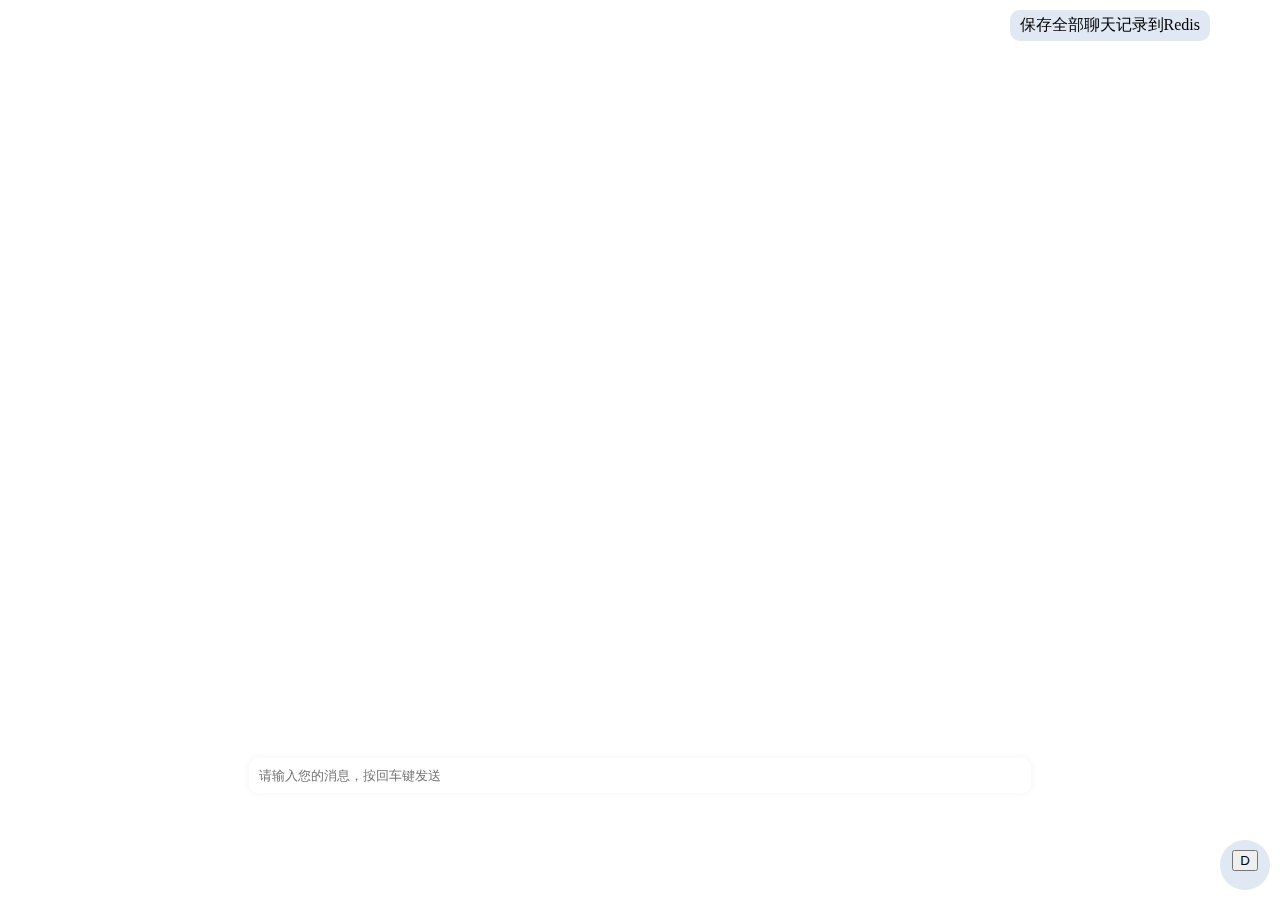
<file: ToolsCollection/src/main/resources/static/ai_chat.html>
<!DOCTYPE html>
<html>

<head>
    <meta name="viewport" content="width=device-width, initial-scale=1">
    <link rel="stylesheet" href="css/aichat.css">
</head>


<body>
<!-- 聊天记录容器 -->
<div class="container" id="message-container"></div>

<!-- 用户输入框 -->
<div class="chatbox">
    <input type="text" id="user-input" class="user-input" placeholder="请输入您的消息，按回车键发送">
    <div class="download-button">
        <button onclick="downloadChat()">D</button>
    </div>
    <!-- 添加同步按钮 -->
    <!-- 将同步按钮改为保存全部聊天记录到Redis按钮 -->
    <div class="sync-button" onclick="saveAllChatToRedis()">保存全部聊天记录到Redis</div>
</div>

<!-- 在body的末尾包含 /js/aichat.js，确保它可以访问DOM元素 -->
<script src="js/aichat.js"></script>
</body>


</html>
</file>
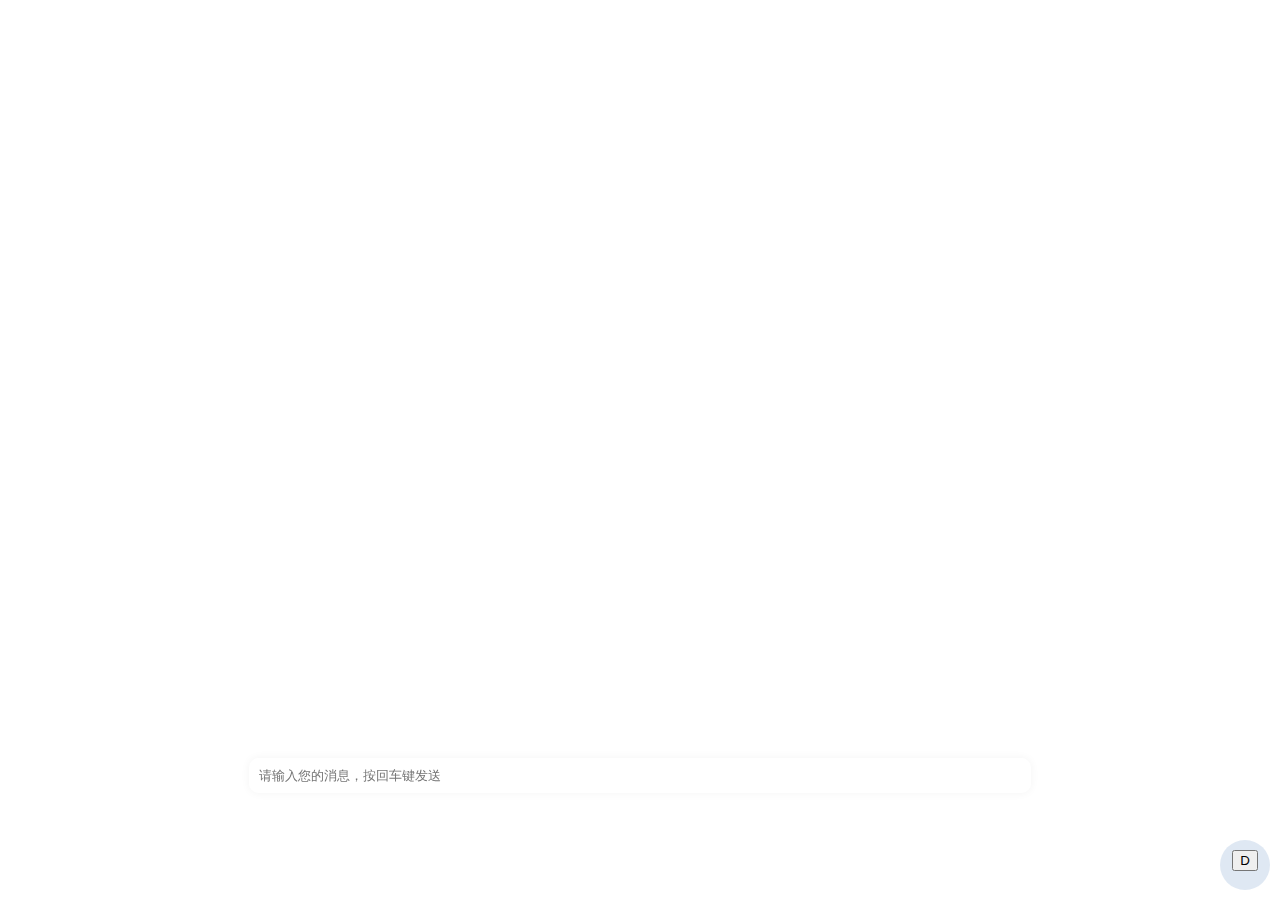
<file: ToolsCollection/src/main/resources/static/data.html>
<!DOCTYPE html>
<html>

<head>


  <meta name="viewport" content="width=device-width, initial-scale=1">

  <style>
    /* CSS样式 */

    .container {
      padding: 10px;
      max-width: 75%;
      margin: 0 auto;
      height: 80vh;
      overflow: auto;
      background: rgba(255, 255, 255, 0.5);
      backdrop-filter: blur(10px);
    }

    @media screen and (max-width: 768px) {
      .container {
        max-width: 100%;
      }
    }

    /* Message common styles */
    .message {
      padding: 10px;
      border-radius: 10px;
      margin: 10px 0;
      position: relative;
    }

    /* AI response message */
    .ai-response {
      background-color: #E7E7E7;
      color: black;
    }

    /* User message */
    .user-message {
      background-color: #C0D2E7;
      color: black;
    }

    /* Copy button */
    .copy-button {
      position: absolute;
      top: 10px;
      right: 10px;
      background-color: rgba(192, 210, 231, 0.5);
      border: none;
      border-radius: 50%;
      width: 10px;
      height: 10px;
      cursor: pointer;
    }

    /* Download button */
    .download-button {
      position: absolute;
      right: 10px;
      bottom: 10px;
      background-color: rgba(192, 210, 231, 0.5);
      border: none;
      border-radius: 50%;
      width: 50px;
      height: 50px;
      font-size: 0px;
      text-align: center;
      line-height: 50px;
      cursor: pointer;
    }

    /* User input */
    .user-input {
      width: calc(66% - 60px);
      border: none;
      padding: 10px;
      border-radius: 10px;
      box-shadow: 0 0 10px rgba(0, 0, 0, 0.05);
      background: rgba(255, 255, 255, 0.5);
      backdrop-filter: blur(10px);
    }

    @media screen and (max-width: 768px) {
      .user-input {
        width: calc(100% - 60px);
      }
    }


    /* Chatbox */
    .chatbox {
      display: flex;
      justify-content: center;
      align-items: center;
      padding: 10px;
    }

    /* Separator */
    .separator {
      width: 10px;
      height: 10px;
      background-color: #bbb;
      border-radius: 50%;
      margin: 5px 0;
    }
  </style>
</head>

<body>
<!-- 聊天记录容器 -->
<div class="container" id="message-container"></div>

<!-- 用户输入框 -->
<div class="chatbox">
  <input type="text" id="user-input" class="user-input" placeholder="请输入您的消息，按回车键发送">
  <div class="download-button">
    <button onclick="downloadChat()">D</button>
  </div>
</div>

<script>
  // 初始化聊天记录，从localStorage获取或创建一个新数组
  var chatHistory = JSON.parse(localStorage.getItem("chatHistory")) || [];

  // 向AI发送请求，并将AI回复显示在聊天记录容器中
  async function aiResponse(input) {
    // 用你的Spring Boot应用程序的URL替换此URL
    let url = "http://13.236.186.20:8080/api/generate-text?prompt=" + encodeURIComponent(input);

    let response = await fetch(url);
    let data = await response.text();

    // 使用DOMParser从HTML字符串中提取AI回复
    let parser = new DOMParser();
    let doc = parser.parseFromString(data, "text/html");
    let aiResponse = doc.body.innerText;

    // 添加用户和AI的回复到聊天记录中
    chatHistory.push({ sender: "我", message: input });
    chatHistory.push({ sender: "AI", message: aiResponse });

    // 保存更新后的聊天记录到localStorage
    localStorage.setItem("chatHistory", JSON.stringify(chatHistory));

    return aiResponse;
  }

  // 在聊天记录容器中添加消息
  function appendMessage(sender, message) {
    var container = document.getElementById("message-container");

    var messageDiv = document.createElement("div");
    messageDiv.classList.add("message", sender === "AI" ? "ai-response" : "user-message");
    messageDiv.innerText = sender + "：" + message;
    container.appendChild(messageDiv);

    if (sender === "AI") {
      // 创建复制按钮并添加到AI回复框的最右边
      var copyButton = document.createElement("button");
      copyButton.classList.add("copy-button");
      copyButton.addEventListener("click", function () {
        copyAiResponse(message);
      });

      messageDiv.appendChild(copyButton);

      // 添加分割线
      var separator = document.createElement("div");
      separator.classList.add("separator");
      messageDiv.appendChild(separator);
    }

    container.scrollTop = container.scrollHeight;
  }

  // 处理用户输入和AI回复
  function submit() {
    var input = document.getElementById("user-input").value.trim();
    if (input !== "") {
      appendMessage("我", input);
      document.getElementById("user-input").value = "";

      aiResponse(input).then(response => {
        appendMessage("AI", response);
      });
    }
  }

  // 监听回车键，按回车键发送用户输入的消息
  document.getElementById("user-input").addEventListener("keyup", function (event) {
    if (event.keyCode === 13) {
      event.preventDefault();
      submit();
    }
  });

  // 复制AI回复内容到剪贴板
  function copyAiResponse(response) {
    var tempInput = document.createElement("textarea");
    tempInput.value = response;
    document.body.appendChild(tempInput);
    tempInput.select();
    document.execCommand("copy");
    document.body.removeChild(tempInput);


  }

  // 下载聊天记录为txt文件
  function downloadChat() {
    var chatContent = "";

    // 生成聊天内容
    var conversation = "";
    for (var i = 0; i < chatHistory.length; i++) {
      var { sender, message } = chatHistory[i];
      conversation += sender + "：" + message + "\n";

      // 如果是AI回复，添加一定的间距并创建一个新的对话框
      if (sender === "AI") {
        chatContent += "<div class='conversation'>" + conversation + "</div>";
        conversation = "";
      }
    }

    // 创建Blob对象并保存为txt文件
    var blob = new Blob([chatContent], { type: "text/plain" });
    var url = window.URL.createObjectURL(blob);
    var link = document.createElement("a");
    link.href = url;
    link.download = "chat_log.txt";
    document.body.appendChild(link);
    link.click();
    document.body.removeChild(link);
  }


  // 页面加载时，显示所有的聊天记录
  window.onload = function() {
    for (var i = 0; i < chatHistory.length; i++) {
      var { sender, message } = chatHistory[i];
      appendMessage(sender, message);
    }
  };




</script>
</body>

</html>
</file>
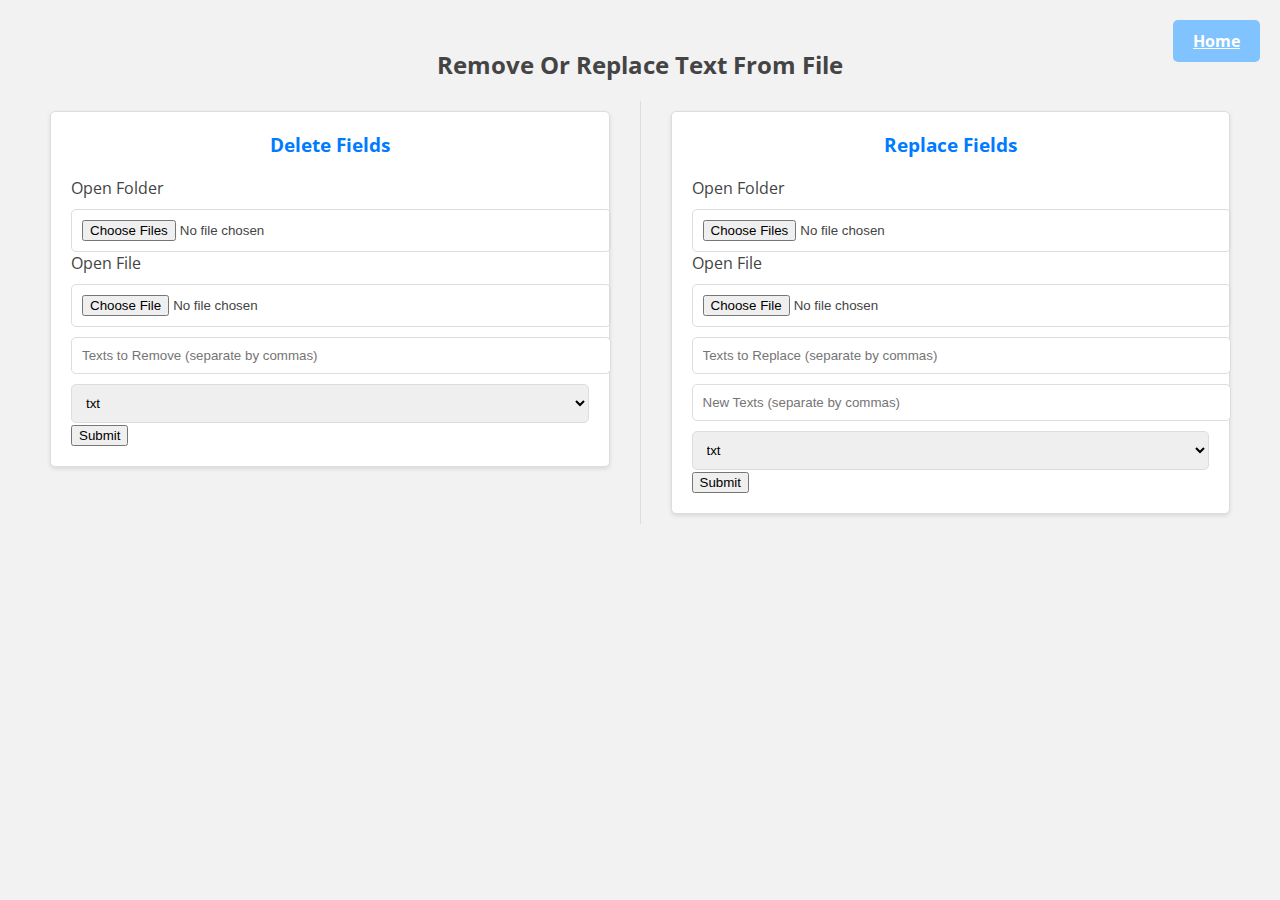
<file: ToolsCollection/src/main/resources/static/removeText.html>
<!DOCTYPE html>
<html>
<head>
    <title>Text Removal</title>
    <script src="https://ajax.googleapis.com/ajax/libs/jquery/3.5.1/jquery.min.js"></script>
    <link href="https://fonts.googleapis.com/css2?family=Open+Sans:wght@300;400&display=swap" rel="stylesheet">
    <style>
        body {
            font-family: 'Open Sans', sans-serif;
            padding: 20px;
            background-color: #F2F2F2;
            color: #444;
        }
        .title {
            text-align: center;
            margin-bottom: 20px;
        }
        .form-container {
            display: flex;
            justify-content: space-between;
            align-items: flex-start; /* Align items at the top */
            margin: 0 auto;
            max-width: 1200px;
        }
        .form-section {
            flex: 1;
            margin: 10px;
            padding: 20px;
            border: 1px solid #ddd;
            border-radius: 5px;
            background-color: #FFF;
            box-shadow: 0 2px 4px rgba(0, 0, 0, 0.1);
        }
        .form-section h3 {
            margin-top: 0;
            margin-bottom: 20px;
            text-align: center;
            color: #007BFF;
        }
        .form-section button {
            margin-top: 20px;
            padding: 10px 20px;
            border: none;
            border-radius: 5px;
            background-color: #80C3FF;
            color: #fff;
            font-weight: bold;
            cursor: pointer;
            transition: background-color 0.3s ease;
            display: block;
            width: 100%;
        }
        .form-section button:hover {
            background-color: #4080FF;
        }
        .form-section select,
        .form-section textarea,
        .form-section input[type="file"],
        .form-section input[type="text"] {
            width: 100%;
            padding: 10px;
            border-radius: 5px;
            border: 1px solid #ddd;
            margin-top: 10px;
        }
        .divider {
            width: 1px;
            background-color: #ddd;
            margin: 0 20px;
            align-self: stretch;
        }
        .home-button {
            position: absolute;
            top: 20px;
            right: 20px;
            padding: 10px 20px;
            border: none;
            border-radius: 5px;
            background-color: #80C3FF;
            color: #fff;
            font-weight: bold;
            cursor: pointer;
            transition: background-color 0.3s ease;
        }
        .home-button:hover {
            background-color: #4080FF;
        }
    </style>
    <script type="text/javascript">
        $(document).ready(function () {
            function previewFiles(event) {
                var files = event.target.files;
                var filesDiv = document.getElementById(event.target.id + 'Preview');
                filesDiv.innerHTML = '';

                var select = document.createElement('select');
                var option = document.createElement('option');
                option.textContent = 'Select a file';
                select.appendChild(option);

                for (var i = 0; i < files.length; i++) {
                    var reader = new FileReader();
                    reader.onload = (function(file) {
                        return function(e) {
                            var option = document.createElement('option');
                            option.textContent = file.name;
                            option.value = e.target.result;
                            select.appendChild(option);
                        };
                    })(files[i]);
                    reader.readAsText(files[i]);
                }

                filesDiv.appendChild(select);

                select.addEventListener('change', function() {
                    var textarea = filesDiv.querySelector('textarea');
                    if (textarea) {
                        filesDiv.removeChild(textarea);
                    }

                    if (select.value) {
                        textarea = document.createElement('textarea');
                        textarea.textContent = select.value;
                        filesDiv.appendChild(textarea);
                    }
                });

                var closeButton = document.createElement('div');
                closeButton.textContent = 'Close';
                closeButton.classList.add('close-button');
                closeButton.onclick = function() {
                    var textarea = filesDiv.querySelector('textarea');
                    if (textarea) {
                        filesDiv.removeChild(textarea);
                    }
                };
                filesDiv.appendChild(closeButton);
            }

            document.getElementById('removeFiles').addEventListener('change', previewFiles, false);
            document.getElementById('removeFile').addEventListener('change', previewFiles, false);
            document.getElementById('replaceFiles').addEventListener('change', previewFiles, false);
            document.getElementById('replaceFile').addEventListener('change', previewFiles, false);
        });
    </script>
</head>
<body>
<div class="title"><h2>Remove Or Replace Text From File</h2></div>

<div class="form-container">
    <div class="form-section">
        <form id="removeTextForm" method="post" action="/removeText" enctype="multipart/form-data">
            <h3>Delete Fields</h3>
            <!-- Delete fields form code here -->
            <div class="open-file-label">Open Folder</div>
            <input type="file" id="removeFiles" name="files" webkitdirectory directory multiple>
            <div class="open-file-label">Open File</div>
            <input type="file" id="removeFile" name="file">
            <input type="text" id="textToRemove" name="textToRemove" placeholder="Texts to Remove (separate by commas)" required><br>
            <select id="removeFileType" name="fileType" required>
                <option value="txt">txt</option>
                <option value="srt">srt</option>
                <option value="md">md</option>
                <option value="html">html</option>
                <option value="pdf">pdf</option>
            </select>
            <input type="submit" class="button submit-button" value="Submit">
            <div id="removeFilesPreview"></div>
            <div id="removeFilePreview"></div>
        </form>
    </div>
    <div class="divider"></div>
    <div class="form-section">
        <form id="replaceTextForm" method="post" action="/replaceText" enctype="multipart/form-data">
            <h3>Replace Fields</h3>
            <!-- Replace fields form code here -->
            <div class="open-file-label">Open Folder</div>
            <input type="file" id="replaceFiles" name="files" webkitdirectory directory multiple>
            <div class="open-file-label">Open File</div>
            <input type="file" id="replaceFile" name="file">
            <input type="text" id="textToReplace" name="textToReplace" placeholder="Texts to Replace (separate by commas)" required><br>
            <input type="text" id="newText" name="newText" placeholder="New Texts (separate by commas)" required><br>
            <select id="replaceFileType" name="fileType" required>
                <option value="txt">txt</option>
                <option value="srt">srt</option>
                <option value="md">md</option>
                <option value="html">html</option>
                <option value="pdf">pdf</option>
            </select>
            <input type="submit" class="button submit-button" value="Submit">
            <div id="replaceFilesPreview"></div>
            <div id="replaceFilePreview"></div>
        </form>
    </div>
</div>
<a href="index.html" class="home-button">Home</a>
</body>
</html>
</file>
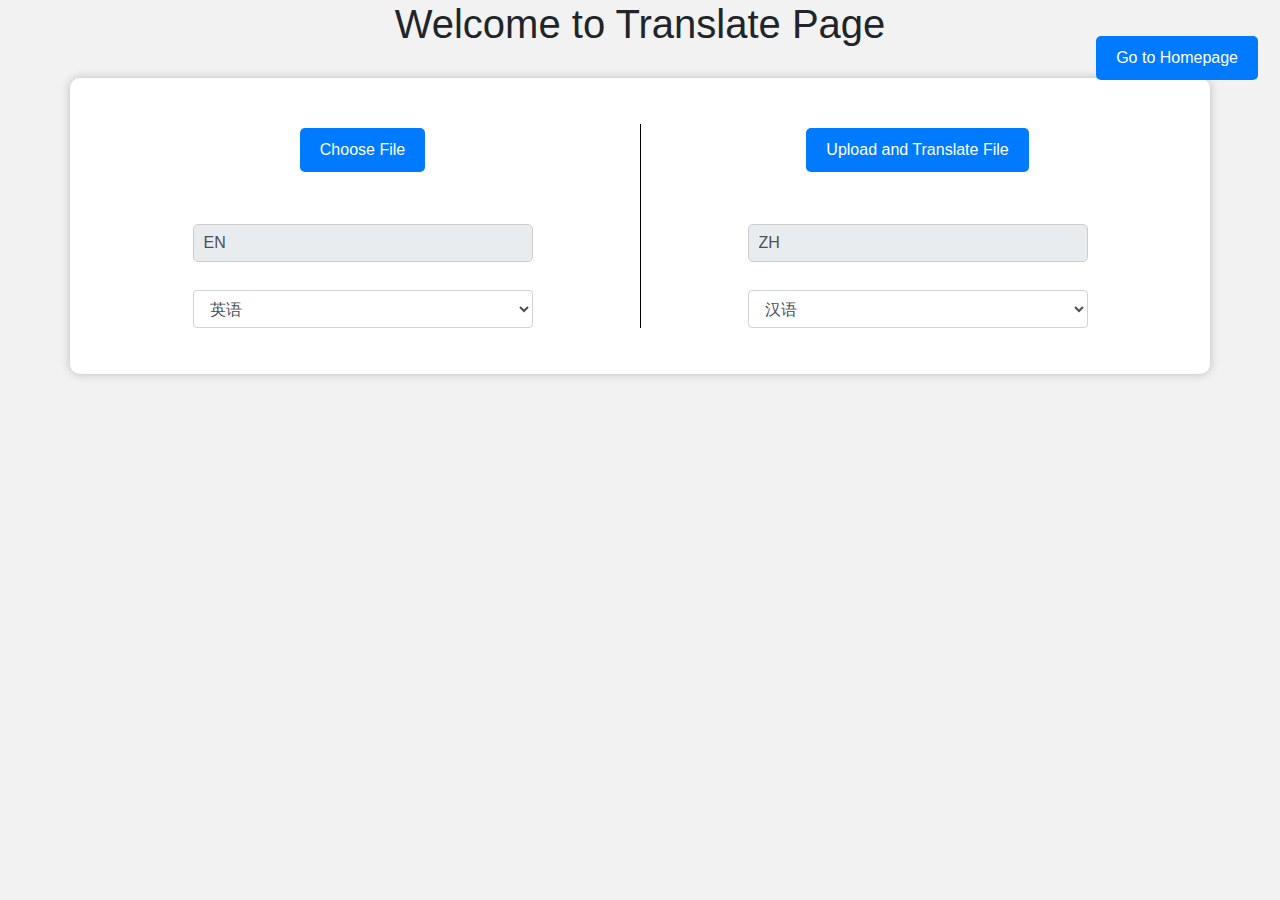
<file: ToolsCollection/src/main/resources/static/translate.html>
<!DOCTYPE html>
<html>
<head>
    <title>Translate Page</title>
    <meta charset="UTF-8">
    <link href="https://fonts.googleapis.com/css2?family=Open+Sans:wght@300;400&display=swap" rel="stylesheet">
    <link rel="stylesheet" type="text/css" href="css/translate.css">
    <link rel="stylesheet" href="https://maxcdn.bootstrapcdn.com/bootstrap/4.5.2/css/bootstrap.min.css">
    <script src="https://ajax.googleapis.com/ajax/libs/jquery/3.5.1/jquery.min.js"></script>
    <style>
        body {
            background-color: #f2f2f2;
        }

        .container {
            margin-top: 30px;
            background-color: #ffffff;
            padding: 30px;
            border-radius: 10px;
            box-shadow: 0px 0px 10px #bbbbbb;
        }

        .middle-line {
            border-left: 1px solid #000;
            position: absolute;
            left: 50%;
            top: 0;
            bottom: 0;
        }

        .button {
            color: white;
            background-color: #007BFF;
            border: none;
            padding: 10px 20px;
            text-align: center;
            text-decoration: none;
            display: inline-block;
            font-size: 16px;
            margin: 4px 2px;
            cursor: pointer;
            border-radius: 5px;
        }

        .button:hover {
            background-color: #0056b3;
        }

        .input-area {
            display: flex;
            flex-direction: column;
            align-items: center; /* To center align buttons */
        }
    </style>
</head>
<body>
<h1 class="text-center mb-4">Welcome to Translate Page</h1>
<div class="container">
    <div class="row mt-3 position-relative">
        <div class="col-md-4 offset-md-1 input-area">
            <input type="file" id="fileInput" hidden>
            <label class="button" for="fileInput">Choose File</label>
            <input type="text" id="sourceLang" class="form-control mt-5" placeholder="Source Language (e.g., en)" disabled>
            <select id="sourceLangSelect" class="form-control mt-2" onchange="updateInput('sourceLang', this)">
                <option data-langcode="EN">英语</option>
                <option data-langcode="ZH">汉语</option>
                <option data-langcode="BG">保加利亚语</option>
                <option data-langcode="CS">捷克语</option>
                <option data-langcode="DA">丹麦语</option>
                <option data-langcode="DE">德语</option>
                <option data-langcode="EL">希腊语</option>
                <option data-langcode="ES">西班牙语</option>
                <option data-langcode="ET">爱沙尼亚语</option>
                <option data-langcode="FI">芬兰语</option>
                <option data-langcode="FR">法语</option>
                <option data-langcode="HU">匈牙利语</option>
                <option data-langcode="ID">印度尼西亚语</option>
                <option data-langcode="IT">意大利语</option>
                <option data-langcode="JA">日语</option>
                <option data-langcode="KO">韩语</option>
                <option data-langcode="LT">立陶宛语</option>
                <option data-langcode="LV">拉脱维亚语</option>
                <option data-langcode="NB">挪威语（博克马尔语）</option>
                <option data-langcode="NL">荷兰语</option>
                <option data-langcode="PL">抛光</option>
                <option data-langcode="PT">葡萄牙语（所有葡萄牙语品种混合）</option>
                <option data-langcode="RO">罗马尼亚语</option>
                <option data-langcode="RU">俄语</option>
                <option data-langcode="SK">斯洛伐克语</option>
                <option data-langcode="SL">斯洛文尼亚语</option>
                <option data-langcode="SV">瑞典语</option>
                <option data-langcode="TR">土耳其语</option>
                <option data-langcode="UK">乌克兰语</option>
            </select>
        </div>
        <div class="middle-line"></div>
        <div class="col-md-4 offset-md-2 input-area">
            <label class="button" onclick="uploadFile()">Upload and Translate File</label>
            <input type="text" id="targetLang" class="form-control mt-5" placeholder="Target Language (e.g., zh)" disabled>
            <select id="targetLangSelect" class="form-control mt-2" onchange="updateInput('targetLang', this)">
                <option data-langcode="ZH">汉语</option>
                <option data-langcode="EN">英语</option>
                <option data-langcode="BG">保加利亚语</option>
                <option data-langcode="CS">捷克语</option>
                <option data-langcode="DA">丹麦语</option>
                <option data-langcode="DE">德语</option>
                <option data-langcode="EL">希腊语</option>
                <option data-langcode="ES">西班牙语</option>
                <option data-langcode="ET">爱沙尼亚语</option>
                <option data-langcode="FI">芬兰语</option>
                <option data-langcode="FR">法语</option>
                <option data-langcode="HU">匈牙利语</option>
                <option data-langcode="ID">印度尼西亚语</option>
                <option data-langcode="IT">意大利语</option>
                <option data-langcode="JA">日语</option>
                <option data-langcode="KO">韩语</option>
                <option data-langcode="LT">立陶宛语</option>
                <option data-langcode="LV">拉脱维亚语</option>
                <option data-langcode="NB">挪威语（博克马尔语）</option>
                <option data-langcode="NL">荷兰语</option>
                <option data-langcode="PL">抛光</option>
                <option data-langcode="PT">葡萄牙语（所有葡萄牙语品种混合）</option>
                <option data-langcode="RO">罗马尼亚语</option>
                <option data-langcode="RU">俄语</option>
                <option data-langcode="SK">斯洛伐克语</option>
                <option data-langcode="SL">斯洛文尼亚语</option>
                <option data-langcode="SV">瑞典语</option>
                <option data-langcode="TR">土耳其语</option>
                <option data-langcode="UK">乌克兰语</option>
            </select>
        </div>
    </div>
    <div id="response" class="mt-3"></div>
    <button class="button mt-3" id="goToHomePage" onclick="goToHomePage()">Go to Homepage</button>
</div>

<script>
    function updateInput(inputId, selectElement) {
        var selectedOption = selectElement.selectedOptions[0];
        var langCode = selectedOption.getAttribute('data-langcode');
        document.getElementById(inputId).value = langCode;
    }

    // When source language selection changes, update the input box
    $('#sourceLangSelect').on('change', function() {
        var selectedOption = $(this).find(':selected');
        var langCode = selectedOption.data('langcode');
        $('#sourceLang').val(langCode);
    });

    // When target language selection changes, update the input box
    $('#targetLangSelect').on('change', function() {
        var selectedOption = $(this).find(':selected');
        var langCode = selectedOption.data('langcode');
        $('#targetLang').val(langCode);
    });

    // Set initial values of input boxes when the page loads
    $(document).ready(function() {
        var sourceLangCode = $('#sourceLangSelect option:first-child').data('langcode');
        var targetLangCode = $('#targetLangSelect option:first-child').data('langcode');

        $('#sourceLang').val(sourceLangCode);
        $('#targetLang').val(targetLangCode);
    });

    function uploadFile() {
        var fileInput = document.getElementById('fileInput');
        var file = fileInput.files[0];
        var sourceLang = document.getElementById('sourceLang').value;
        var targetLang = document.getElementById('targetLang').value;

        if (!file || !sourceLang || !targetLang) {
            alert('Please select a file and enter both source and target language codes.');
            return;
        }

        var formData = new FormData();
        formData.append("file", file);
        formData.append("sourceLang", sourceLang);
        formData.append("targetLang", targetLang);

        $.ajax({
            url: '/uploadFile',
            type: 'POST',
            data: formData,
            processData: false,
            contentType: false,
            success: function (response) {
                document.getElementById('response').innerHTML = response;
            },
            error: function (error) {
                console.log(error);
            }
        });
    }

    function goToHomePage() {
        window.location.href = "index.html";
    }
</script>

</body>
</html>
</file>
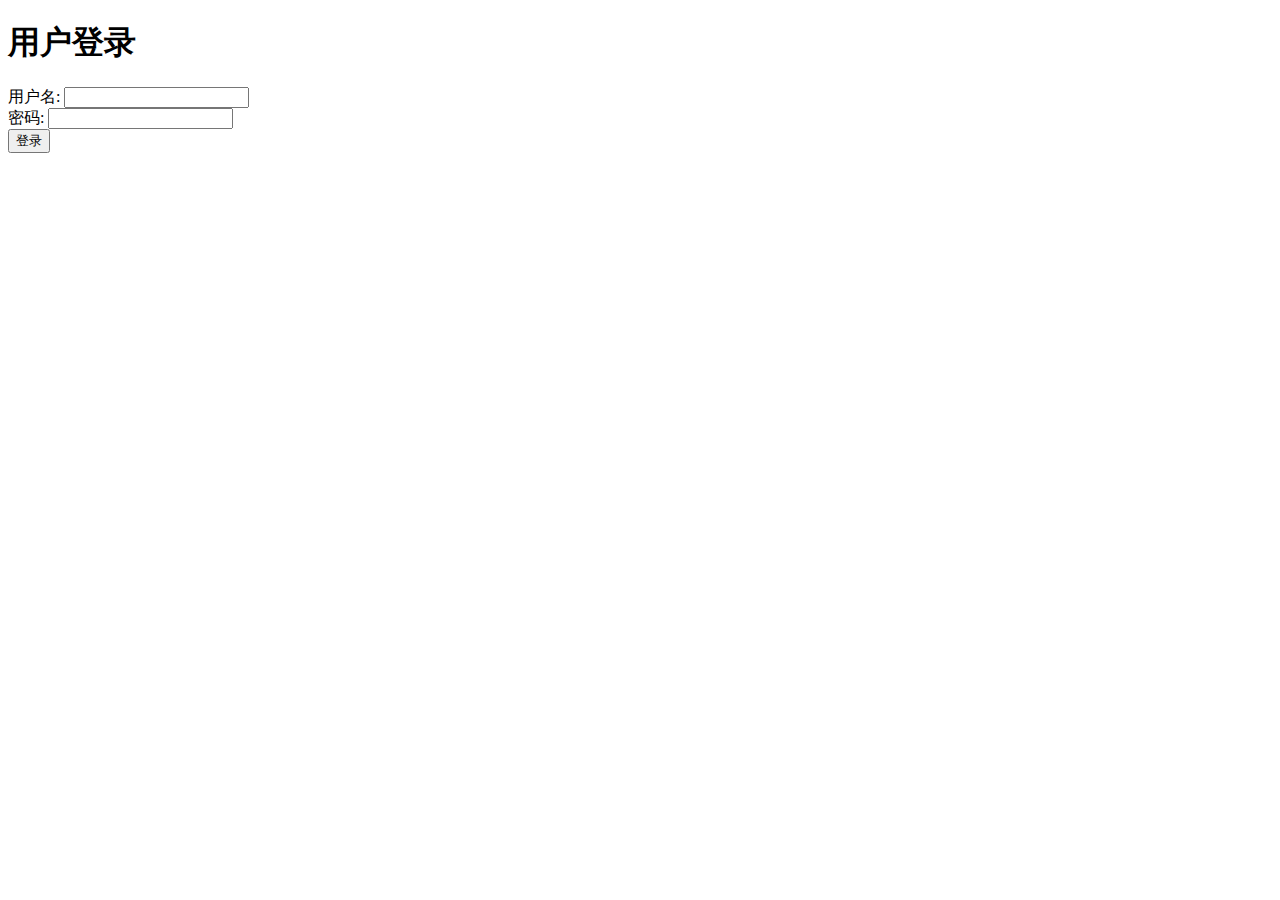
<file: ToolsCollection/src/main/resources/static/userHtml/login.html>
<!DOCTYPE html>
<html>
<head>
  <meta charset="UTF-8">
  <title>用户登录</title>
</head>
<body>
<h1>用户登录</h1>
<form action="/login" method="post">
  <label for="username">用户名:</label>
  <input type="text" id="username" name="username" required><br>

  <label for="password">密码:</label>
  <input type="password" id="password" name="password" required><br>

  <input type="submit" value="登录">
</form>
</body>
</html>
</file>
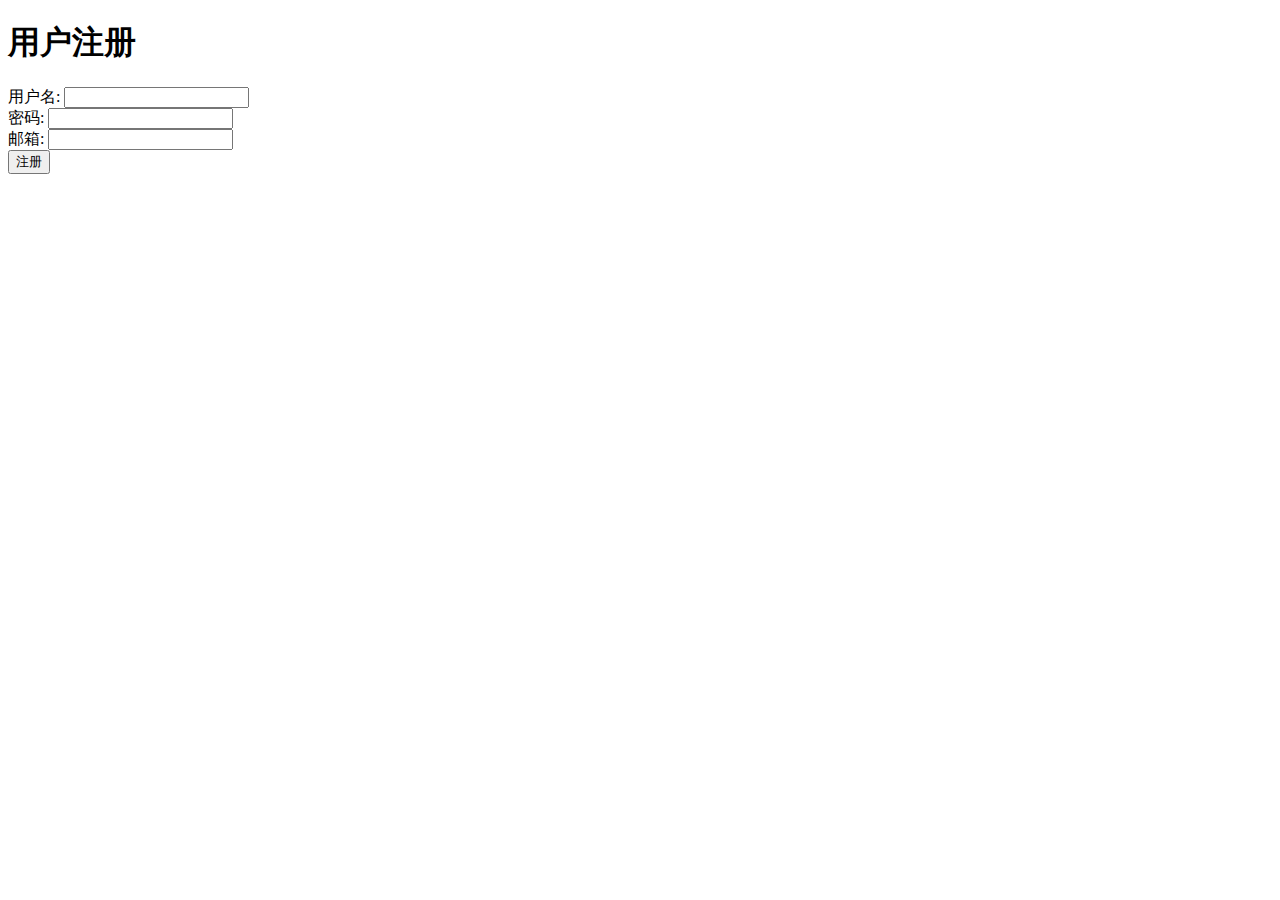
<file: ToolsCollection/src/main/resources/static/userHtml/register.html>
<!DOCTYPE html>
<html>
<head>
  <meta charset="UTF-8">
  <title>用户注册</title>
</head>
<body>
<h1>用户注册</h1>
<form id="registerForm" action="http://localhost:8080/user/register" method="post"><!-- 修改表单的action属性 -->
  <label for="username">用户名:</label>
  <input type="text" id="username" name="username" required><br>

  <label for="password">密码:</label>
  <input type="password" id="password" name="password" required><br>

  <label for="email">邮箱:</label>
  <input type="email" id="email" name="email" required><br>

  <input type="submit" value="注册">
</form>

<script>
  document.getElementById('registerForm').addEventListener('submit', function (event) {
    event.preventDefault(); // 阻止表单默认提交行为

    // 获取表单数据
    const username = document.getElementById('username').value;
    const password = document.getElementById('password').value;
    const email = document.getElementById('email').value;

    // 构造请求体
    const requestBody = {
      username: username,
      password: password,
      email: email
    };

    // 发送POST请求到后端
    fetch('http://localhost:8080/user/register', {
      method: 'POST',
      headers: {
        'Content-Type': 'application/json'
      },
      body: JSON.stringify(requestBody)
    })
            .then(response => response.text()) // 解析为文本内容而不是JSON
            .then(data => {
              // 处理后端返回的数据，可以显示提示信息等
              console.log(data);
            })
            .catch(error => {
              // 处理请求错误
              console.error('Error:', error);
            });
  });
</script>
</body>
</html>
</file>
<file: ToolsCollection/src/main/resources/static/css/aichat.css>
/* aichat.css */

.container {
    padding: 10px;
    max-width: 75%;
    margin: 0 auto;
    height: 80vh;
    overflow: auto;
    background: rgba(255, 255, 255, 0.5);
    backdrop-filter: blur(10px);
}

@media screen and (max-width: 768px) {
    .container {
        max-width: 100%;
    }
}

/* Message common styles */
.message {
    padding: 10px;
    border-radius: 10px;
    margin: 10px 0;
    position: relative;
}

/* AI response message */
.ai-response {
    background-color: #E7E7E7;
    color: black;
}

/* User message */
.user-message {
    background-color: #C0D2E7;
    color: black;
}

/* Copy button */
.copy-button {
    position: absolute;
    top: 10px;
    right: 10px;
    background-color: rgba(192, 210, 231, 0.5);
    border: none;
    border-radius: 50%;
    width: 10px;
    height: 10px;
    cursor: pointer;
}

/* Download button */
.download-button {
    position: absolute;
    right: 10px;
    bottom: 10px;
    background-color: rgba(192, 210, 231, 0.5);
    border: none;
    border-radius: 50%;
    width: 50px;
    height: 50px;
    font-size: 0px;
    text-align: center;
    line-height: 50px;
    cursor: pointer;
}

/* Sync button */
.sync-button {
    position: absolute;
    top: 10px;
    right: 70px;
    background-color: rgba(192, 210, 231, 0.5);
    border: none;
    border-radius: 10px;
    padding: 5px 10px;
    cursor: pointer;
}

/* User input */
.user-input {
    width: calc(66% - 60px);
    border: none;
    padding: 10px;
    border-radius: 10px;
    box-shadow: 0 0 10px rgba(0, 0, 0, 0.05);
    background: rgba(255, 255, 255, 0.5);
    backdrop-filter: blur(10px);
}

@media screen and (max-width: 768px) {
    .user-input {
        width: calc(100% - 60px);
    }
}

/* Chatbox */
.chatbox {
    display: flex;
    justify-content: center;
    align-items: center;
    padding: 10px;
}

/* Separator */
.separator {
    width: 10px;
    height: 10px;
    background-color: #bbb;
    border-radius: 50%;
    margin: 5px 0;
}
</file>
<file: ToolsCollection/src/main/resources/static/css/translate.css>
body {
    font-family: Arial, sans-serif;
    text-align: center;
    background-color: #f1f1f1;
    margin: 0;
    padding: 0;
}

.container {
    max-width: 800px;
    margin: 50px auto;
    padding: 40px;
    background-color: #fff;
    border-radius: 5px;
    box-shadow: 0 0 5px rgba(0, 0, 0, 0.2);
}

.button {
    font-size: 16px;
    padding: 10px 20px;
    margin: 20px;
    background-color: #007BFF;
    color: white;
    border: none;
    border-radius: 5px;
    cursor: pointer;
}

.button:hover {
    background-color: #0056b3;
}

input[type="file"] {
    display: none;
}

input[type="text"] {
    font-size: 16px;
    padding: 10px;
    margin: 20px;
    border: 1px solid #ccc;
    border-radius: 5px;
}

#response {
    font-size: 18px;
    margin-top: 40px;
}

#goToHomePage {
    position: absolute;
    top: 20px;
    right: 20px;
}

.button-container {
    display: flex;
    justify-content: center;
    margin-bottom: 40px; /* Add margin at the bottom */
}

.input-container {
    display: flex;
    justify-content: center;
}
</file>
